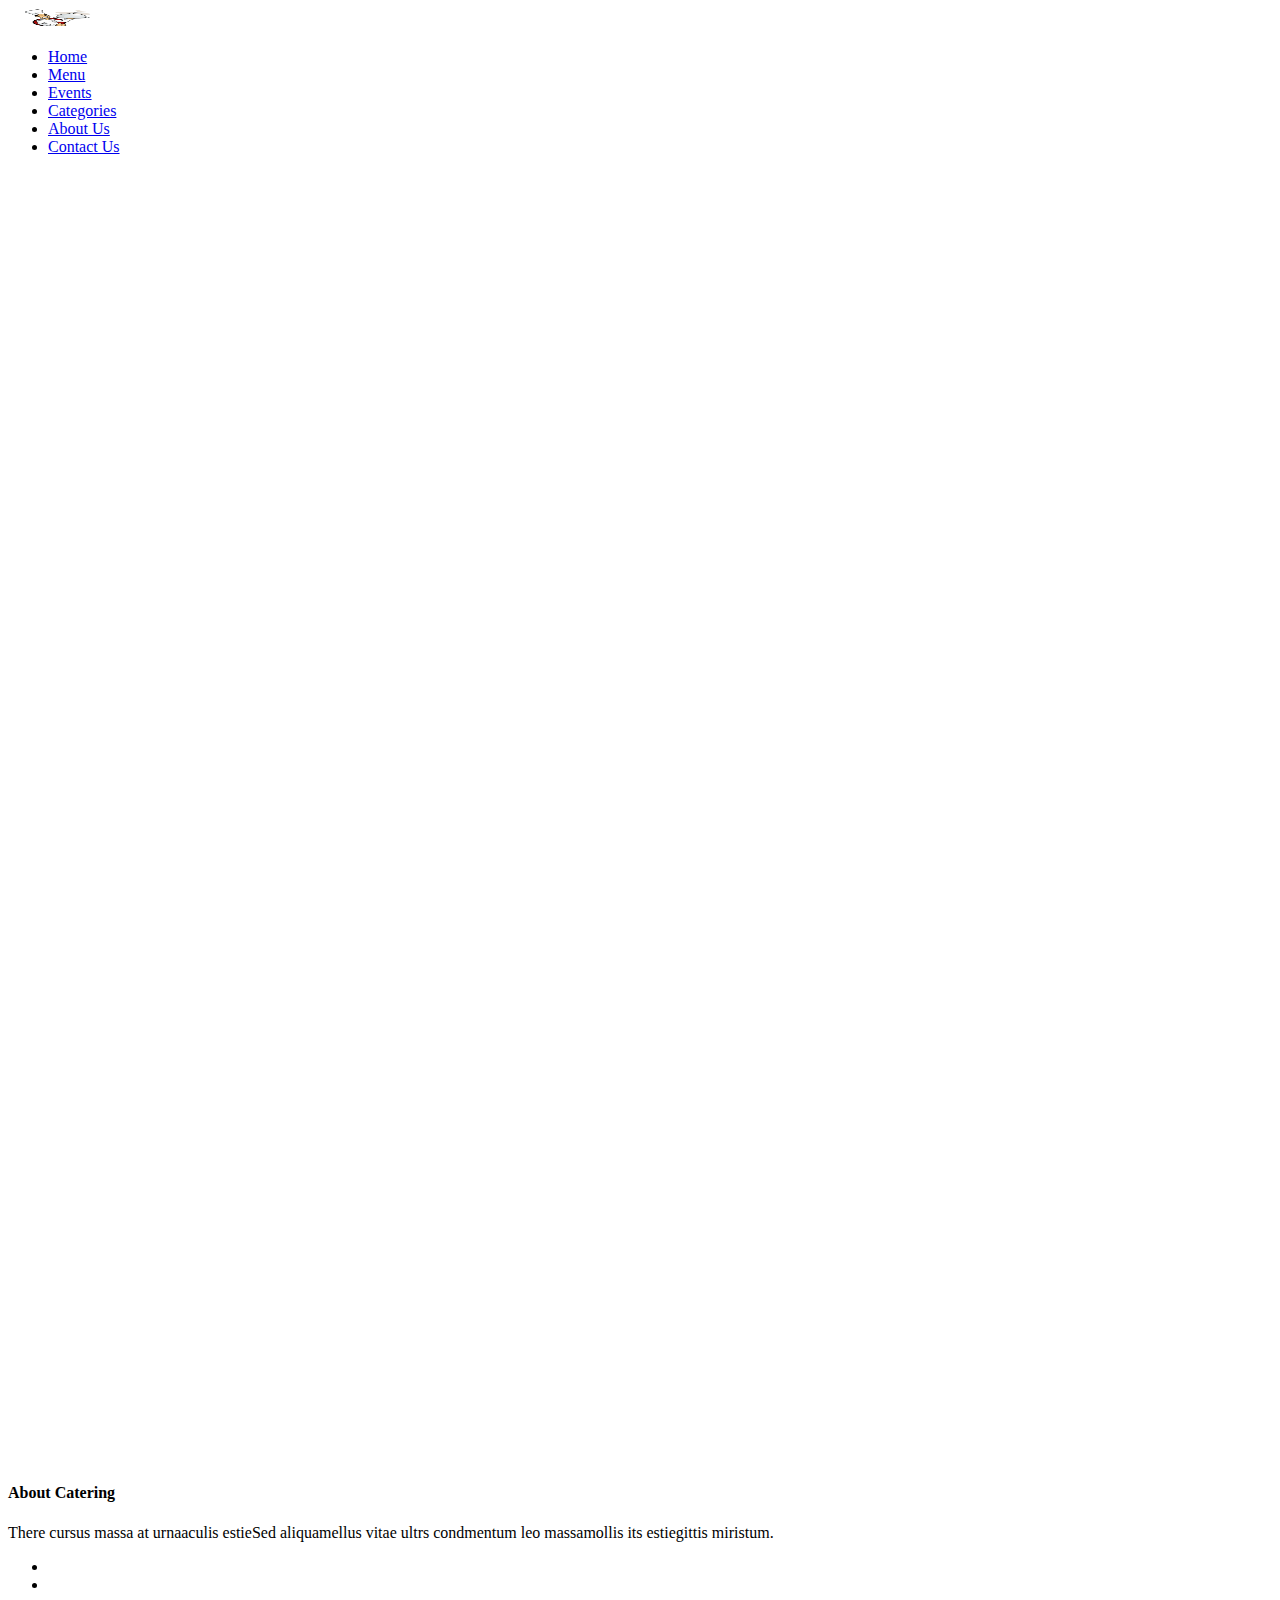
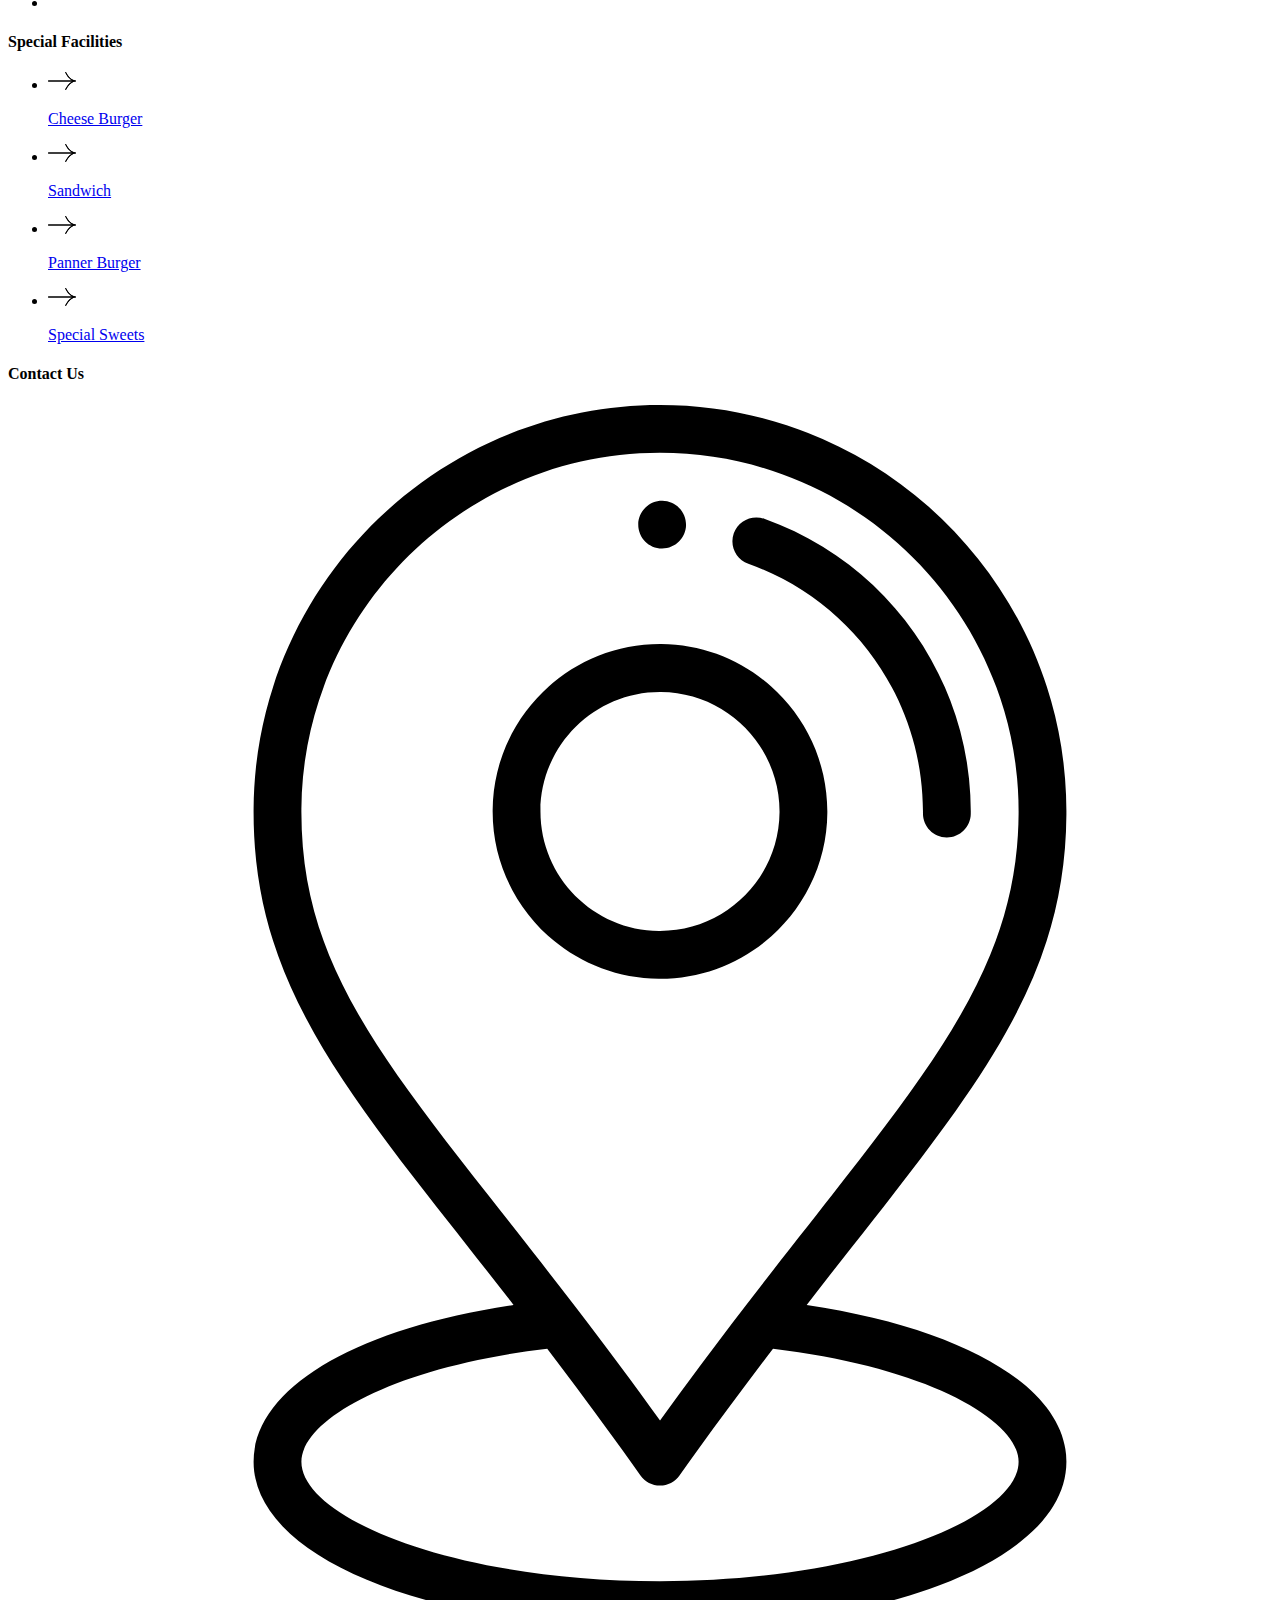
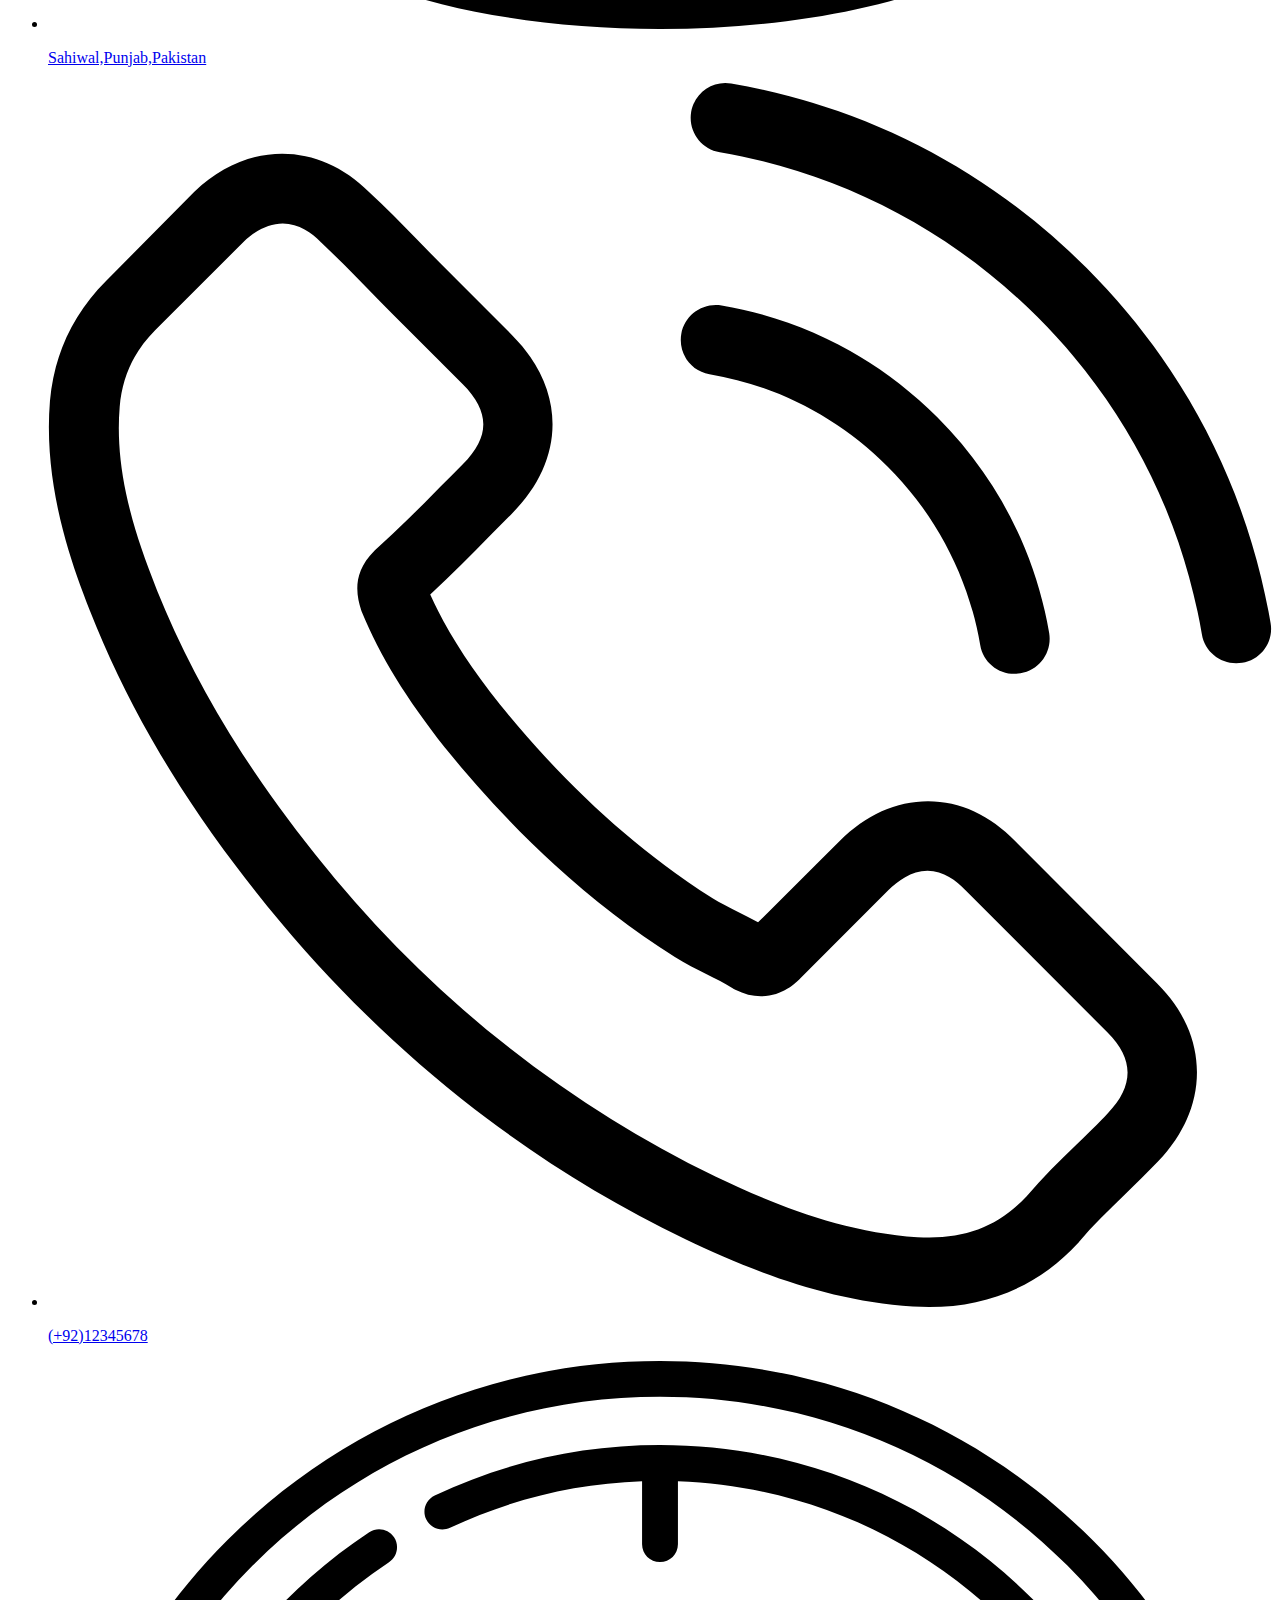
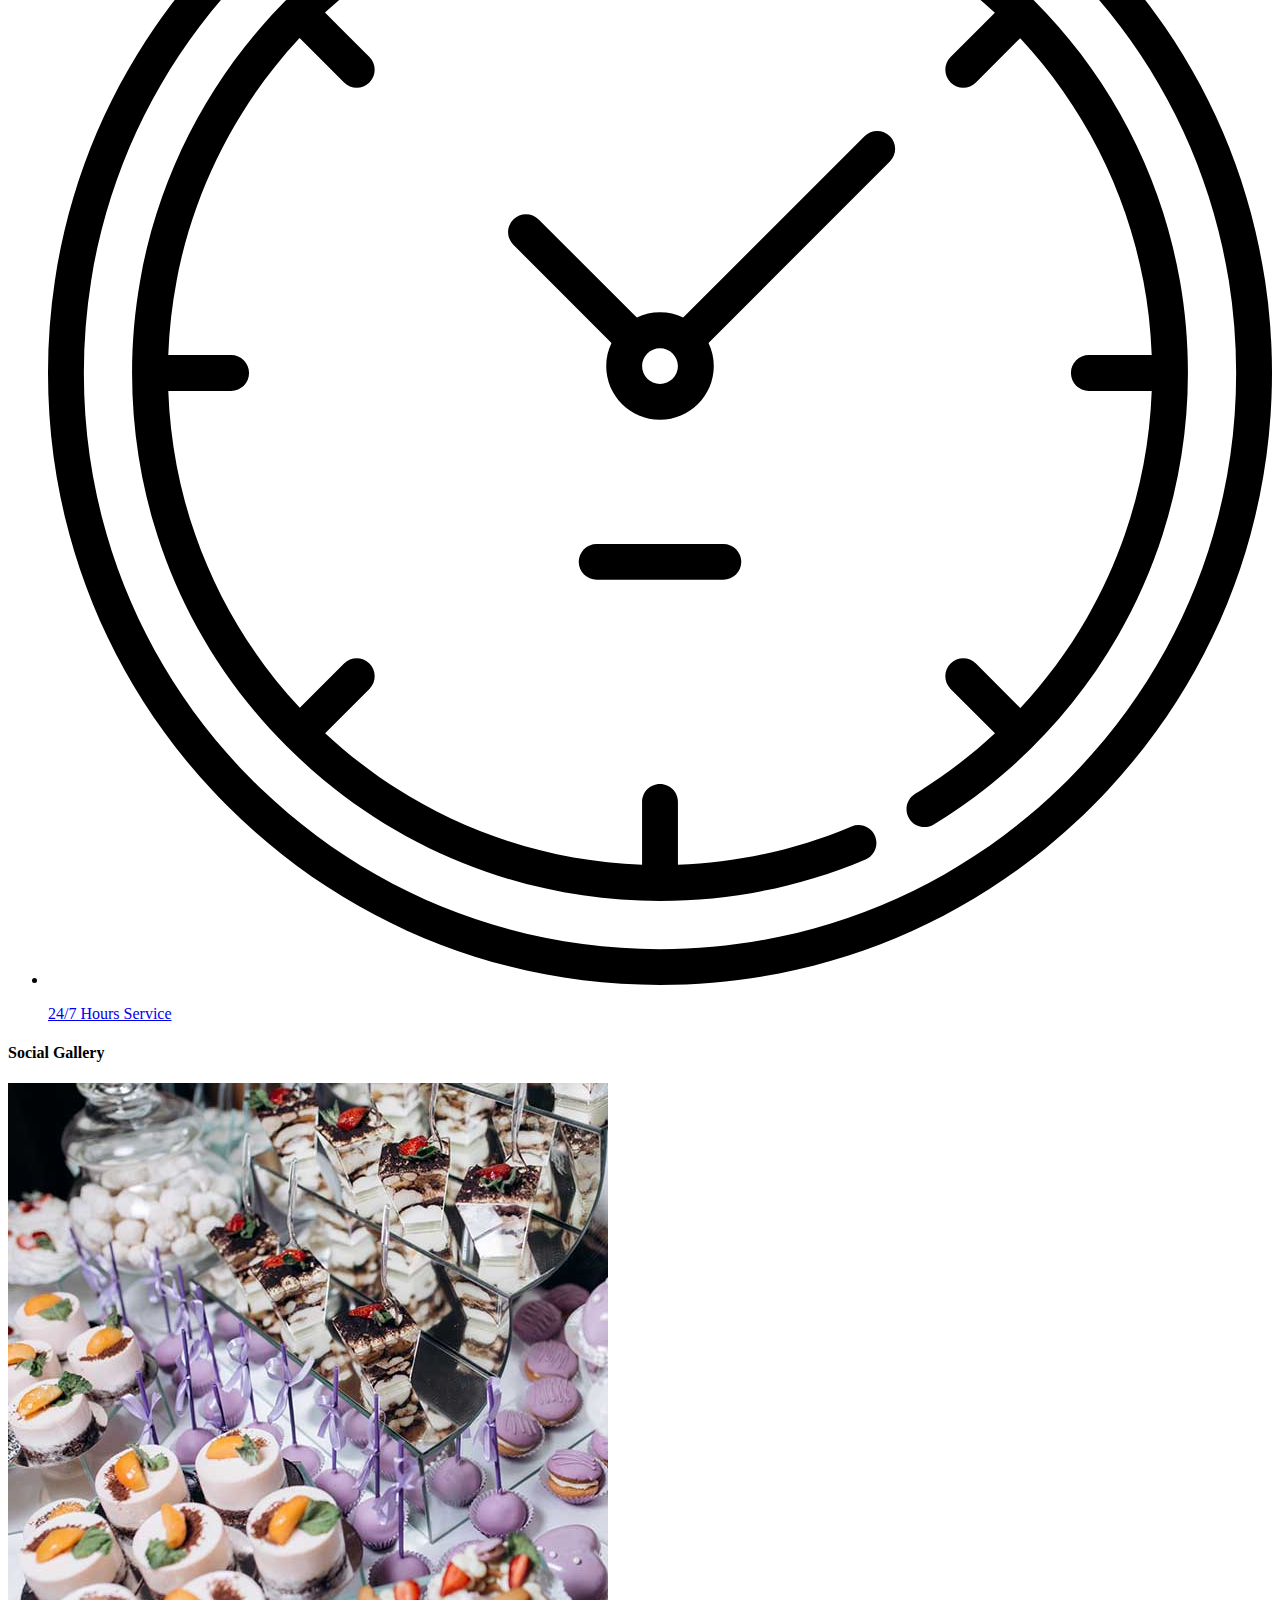
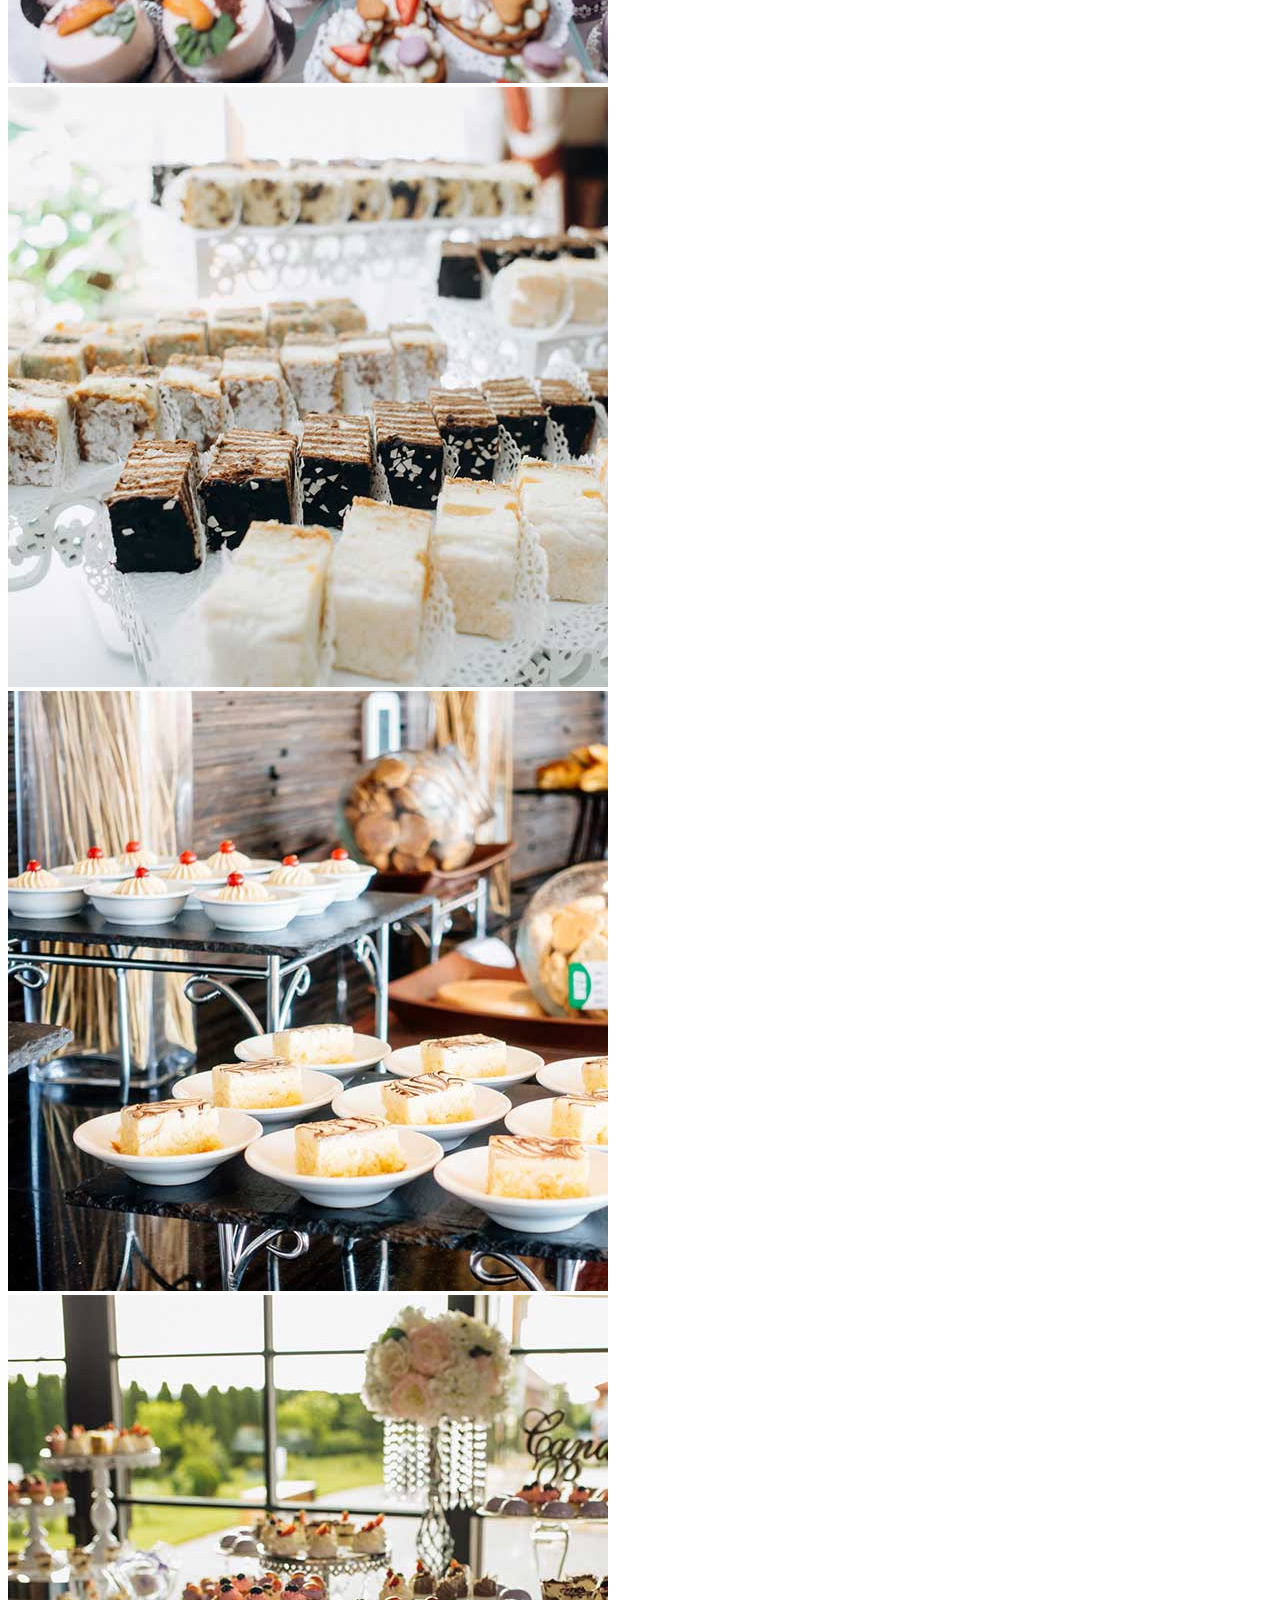
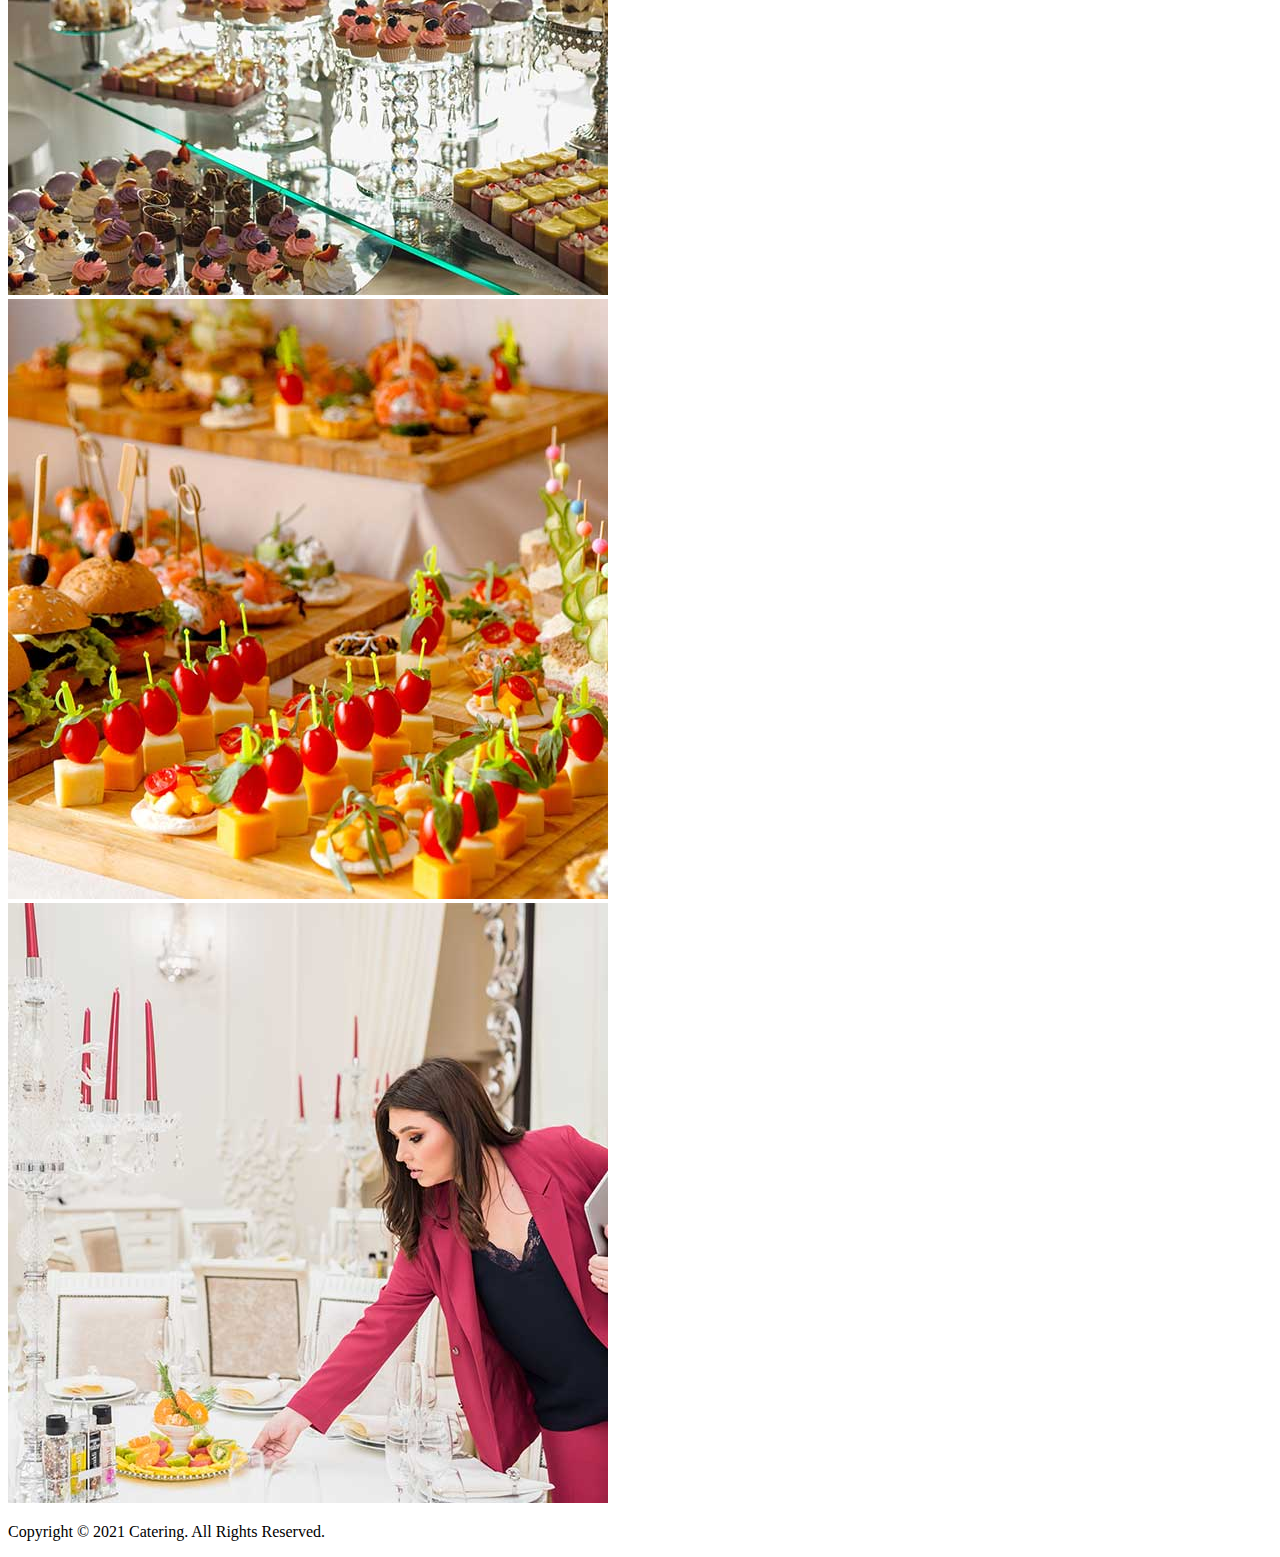
<file: main/register.html>
<!DOCTYPE html>
<html lang="en">
<head>
    <meta charset="UTF-8">
    <meta http-equiv="X-UA-Compatible" content="IE=edge">
    <meta name="viewport" content="width=device-width, initial-scale=1.0">
    <title>Register</title>
</head>
<body>
    <header>
        <div class="header-wrapper">
            <div class="container-fluid">
                <div class="row">
                    <div class="col-xl-2 col-lg-3 col-md-3 col-sm-4 col-4">
                        <div class="cat-logo-wrapper">
                            <a href="index.html">
                                <img src="../assets/images/main/logo.png" height="20px" width="100px" alt="catering">
                            </a>
                        </div>
                    </div>
                    <div class="col-xl-10 col-lg-9 col-md-9 col-sm-8 col-8">
                        <div class="main-menu-container">
                            <!-- Header Menus -->
                            <div class="main-menu">
                                <ul>
                                    <li class="active">
                                        <a href="index.html">Home</a>
                                    </li>
                                    <li>
                                        <a href="menu.html">Menu</a>
                                    </li>
                                    <li><a href="event.html">Events</a></li>
                                    <li><a href="index.html">Categories</a></li>
                                    <li><a href="about.html">About Us</a></li>
                                    <li><a href="contact.html">Contact Us</a></li>
                                </ul>
                            </div>
                            <div class="menu-btn-wrap">
                                <a href="javascript:void(0);" class="search-btn">
                                    <img src="../assets/images/main/search.svg" alt="">
                                </a>
                                <a href="javascript:void(0);" class="menu-btn">
                                    <span></span>
                                    <span></span>
                                    <span></span>
                                </a>
                            </div>
                            <a href="login.html" class="cat-btn header-btn" style="color: white; font-size: 20px;">
                                Login
                            </a>
                        </div>
                    </div>
                </div>
            </div>
        </div>
    </header>
    <footer class="main-footer">
        <div class="cat-footer-wrapper relative">
            <div class="container">
                <div class="row">
                    <div class="col-xl-3 col-lg-3 col-md-6 col-12">
                        <div class="cat-widget cat-foot-about">
                            <h4 class="footer-title">
                                About Catering
                            </h4>
                            <p>
                                There cursus massa at urnaaculis estieSed aliquamellus vitae ultrs condmentum leo massamollis its estiegittis miristum.
                            </p>
                            <ul class="cat-footer-social">
                                <li><a href="javascript:void(0);"><i class="fa fa-facebook-f"></i></a></li>
                                <li><a href="javascript:void(0);"><i class="fa fa-twitter"></i></a></li>
                                <li><a href="javascript:void(0);"><i class="fa fa-instagram"></i></a></li>
                            </ul>
                        </div>
                    </div>
                    <div class="col-xl-3 col-lg-3 col-md-6 col-12">
                        <div class="cat-widget cat-foot-menu">
                            <h4 class="footer-title">
                                Special Facilities
                            </h4>
                            <div class="footer-menu">
                                <ul>
                                    <li>
                                        <a href="javascript:void(0);">
                                            <span>
                                                <svg xmlns="http://www.w3.org/2000/svg" xmlns:xlink="http://www.w3.org/1999/xlink" x="0px" y="0px" width="28" height="18" viewBox="0 0 28 18" xml:space="preserve"><path d="M27.6,8.5c-5.5,0-9.5-8.1-9.5-8.2C17.9,0,17.7,0,17.5,0.1c-0.2,0.1-0.3,0.4-0.1,0.7c0.1,0.3,2.7,5.5,6.7,7.7H0.4C0.2,8.5,0,8.7,0,9c0,0.3,0.2,0.5,0.4,0.5h23.7c-4,2.2-6.6,7.4-6.7,7.7c-0.1,0.2,0,0.5,0.1,0.7c0.2,0.1,0.4,0.1,0.6-0.2c0-0.1,4.1-8.2,9.5-8.2C27.8,9.5,28,9.3,28,9C28,8.7,27.8,8.5,27.6,8.5z"></path><path d="M27.6,8.5c-5.5,0-9.5-8.1-9.5-8.2C17.9,0,17.7,0,17.5,0.1c-0.2,0.1-0.3,0.4-0.1,0.7c0.1,0.3,2.7,5.5,6.7,7.7H0.4C0.2,8.5,0,8.7,0,9c0,0.3,0.2,0.5,0.4,0.5h23.7c-4,2.2-6.6,7.4-6.7,7.7c-0.1,0.2,0,0.5,0.1,0.7c0.2,0.1,0.4,0.1,0.6-0.2c0-0.1,4.1-8.2,9.5-8.2C27.8,9.5,28,9.3,28,9C28,8.7,27.8,8.5,27.6,8.5z"></path></svg>
                                            </span>
                                            <p>
                                                Cheese Burger
                                            </p>
                                        </a>
                                    </li>
                                    <li>
                                        <a href="javascript:void(0);">
                                            <span>
                                                <svg xmlns="http://www.w3.org/2000/svg" xmlns:xlink="http://www.w3.org/1999/xlink" x="0px" y="0px" width="28" height="18" viewBox="0 0 28 18" xml:space="preserve"><path d="M27.6,8.5c-5.5,0-9.5-8.1-9.5-8.2C17.9,0,17.7,0,17.5,0.1c-0.2,0.1-0.3,0.4-0.1,0.7c0.1,0.3,2.7,5.5,6.7,7.7H0.4C0.2,8.5,0,8.7,0,9c0,0.3,0.2,0.5,0.4,0.5h23.7c-4,2.2-6.6,7.4-6.7,7.7c-0.1,0.2,0,0.5,0.1,0.7c0.2,0.1,0.4,0.1,0.6-0.2c0-0.1,4.1-8.2,9.5-8.2C27.8,9.5,28,9.3,28,9C28,8.7,27.8,8.5,27.6,8.5z"></path><path d="M27.6,8.5c-5.5,0-9.5-8.1-9.5-8.2C17.9,0,17.7,0,17.5,0.1c-0.2,0.1-0.3,0.4-0.1,0.7c0.1,0.3,2.7,5.5,6.7,7.7H0.4C0.2,8.5,0,8.7,0,9c0,0.3,0.2,0.5,0.4,0.5h23.7c-4,2.2-6.6,7.4-6.7,7.7c-0.1,0.2,0,0.5,0.1,0.7c0.2,0.1,0.4,0.1,0.6-0.2c0-0.1,4.1-8.2,9.5-8.2C27.8,9.5,28,9.3,28,9C28,8.7,27.8,8.5,27.6,8.5z"></path></svg>
                                            </span>
                                            <p>Sandwich</p>
                                        </a>
                                    </li>
                                    <li>
                                        <a href="javascript:void(0);">
                                            <span>
                                                <svg xmlns="http://www.w3.org/2000/svg" xmlns:xlink="http://www.w3.org/1999/xlink" x="0px" y="0px" width="28" height="18" viewBox="0 0 28 18" xml:space="preserve"><path d="M27.6,8.5c-5.5,0-9.5-8.1-9.5-8.2C17.9,0,17.7,0,17.5,0.1c-0.2,0.1-0.3,0.4-0.1,0.7c0.1,0.3,2.7,5.5,6.7,7.7H0.4C0.2,8.5,0,8.7,0,9c0,0.3,0.2,0.5,0.4,0.5h23.7c-4,2.2-6.6,7.4-6.7,7.7c-0.1,0.2,0,0.5,0.1,0.7c0.2,0.1,0.4,0.1,0.6-0.2c0-0.1,4.1-8.2,9.5-8.2C27.8,9.5,28,9.3,28,9C28,8.7,27.8,8.5,27.6,8.5z"></path><path d="M27.6,8.5c-5.5,0-9.5-8.1-9.5-8.2C17.9,0,17.7,0,17.5,0.1c-0.2,0.1-0.3,0.4-0.1,0.7c0.1,0.3,2.7,5.5,6.7,7.7H0.4C0.2,8.5,0,8.7,0,9c0,0.3,0.2,0.5,0.4,0.5h23.7c-4,2.2-6.6,7.4-6.7,7.7c-0.1,0.2,0,0.5,0.1,0.7c0.2,0.1,0.4,0.1,0.6-0.2c0-0.1,4.1-8.2,9.5-8.2C27.8,9.5,28,9.3,28,9C28,8.7,27.8,8.5,27.6,8.5z"></path></svg>
                                            </span>
                                            <p>
                                                Panner Burger
                                            </p>
                                        </a>
                                    </li>
                                    <li>
                                        <a href="javascript:void(0);">
                                            <span>
                                                <svg xmlns="http://www.w3.org/2000/svg" xmlns:xlink="http://www.w3.org/1999/xlink" x="0px" y="0px" width="28" height="18" viewBox="0 0 28 18" xml:space="preserve"><path d="M27.6,8.5c-5.5,0-9.5-8.1-9.5-8.2C17.9,0,17.7,0,17.5,0.1c-0.2,0.1-0.3,0.4-0.1,0.7c0.1,0.3,2.7,5.5,6.7,7.7H0.4C0.2,8.5,0,8.7,0,9c0,0.3,0.2,0.5,0.4,0.5h23.7c-4,2.2-6.6,7.4-6.7,7.7c-0.1,0.2,0,0.5,0.1,0.7c0.2,0.1,0.4,0.1,0.6-0.2c0-0.1,4.1-8.2,9.5-8.2C27.8,9.5,28,9.3,28,9C28,8.7,27.8,8.5,27.6,8.5z"></path><path d="M27.6,8.5c-5.5,0-9.5-8.1-9.5-8.2C17.9,0,17.7,0,17.5,0.1c-0.2,0.1-0.3,0.4-0.1,0.7c0.1,0.3,2.7,5.5,6.7,7.7H0.4C0.2,8.5,0,8.7,0,9c0,0.3,0.2,0.5,0.4,0.5h23.7c-4,2.2-6.6,7.4-6.7,7.7c-0.1,0.2,0,0.5,0.1,0.7c0.2,0.1,0.4,0.1,0.6-0.2c0-0.1,4.1-8.2,9.5-8.2C27.8,9.5,28,9.3,28,9C28,8.7,27.8,8.5,27.6,8.5z"></path></svg>
                                            </span>
                                            <p>
                                                Special Sweets
                                            </p>
                                        </a>
                                    </li>
                                </ul>
                            </div>
                        </div>
                    </div>
                    <div class="col-xl-3 col-lg-3 col-md-6 col-12">
                        <div class="cat-widget cat-foot-menu">
                            <h4 class="footer-title">
                                Contact Us
                            </h4>
                            <div class="footer-menu contact-menu">
                                <ul>
                                    <li>
                                        <a href="javascript:void(0);">
                                            <span>
                                                <svg version="1.1" xmlns="http://www.w3.org/2000/svg" xmlns:xlink="http://www.w3.org/1999/xlink" x="0px" y="0px" viewBox="0 0 511.999 511.999" xml:space="preserve">
                                                    <g>
                                                        <g>
                                                            <path d="M256.98,40.005c-5.53-0.04-10.04,4.41-10.08,9.93c-0.04,5.52,4.4,10.03,9.93,10.07c5.52,0.04,10.03-4.4,10.07-9.92
                                                                C266.94,44.565,262.5,40.055,256.98,40.005z"/>
                                                        </g>
                                                    </g>
                                                    <g>
                                                        <g>
                                                            <path d="M256.525,100.004c-38.611-0.274-70.232,30.875-70.524,69.474c-0.291,38.597,30.875,70.233,69.474,70.524
                                                                c0.179,0.001,0.357,0.002,0.536,0.002c38.353,0,69.698-31.056,69.988-69.476C326.29,131.933,295.125,100.295,256.525,100.004z
                                                                 M256.009,220.005c-0.126,0-0.258-0.001-0.384-0.002c-27.571-0.208-49.833-22.806-49.625-50.375
                                                                c0.207-27.445,22.595-49.627,49.991-49.627c0.126,0,0.258,0.001,0.384,0.002c27.571,0.208,49.833,22.806,49.625,50.375
                                                                C305.792,197.823,283.405,220.005,256.009,220.005z"/>
                                                        </g>
                                                    </g>
                                                    <g>
                                                        <g>
                                                            <path d="M299.631,47.589c-5.202-1.846-10.921,0.879-12.767,6.085c-1.845,5.206,0.88,10.921,6.085,12.767
                                                                c44.047,15.611,73.402,57.562,73.05,104.389c-0.041,5.522,4.402,10.033,9.925,10.075c0.025,0,0.051,0,0.077,0
                                                                c5.486,0,9.956-4.428,9.998-9.925C386.415,115.633,351.706,66.046,299.631,47.589z"/>
                                                        </g>
                                                    </g>
                                                    <g>
                                                        <g>
                                                            <path d="M317.357,376.442c66.513-85.615,108.08-130.26,108.641-205.164C426.702,77.035,350.22,0,255.984,0
                                                                C162.848,0,86.71,75.428,86.002,168.728c-0.572,76.935,41.767,121.519,108.739,207.7C128.116,386.384,86.002,411.401,86.002,442
                                                                c0,20.497,18.946,38.89,53.349,51.79c31.313,11.742,72.74,18.209,116.649,18.209s85.336-6.467,116.649-18.209
                                                                c34.403-12.901,53.349-31.294,53.349-51.791C425.998,411.417,383.923,386.406,317.357,376.442z M106.001,168.879
                                                                C106.625,86.55,173.8,20,255.986,20c83.159,0,150.633,67.988,150.013,151.129c-0.532,71.134-44.614,114.971-114.991,206.714
                                                                c-12.553,16.356-24.081,31.82-34.993,46.947c-10.88-15.136-22.178-30.323-34.919-46.953
                                                                C147.81,282.253,105.459,241.729,106.001,168.879z M256,492c-85.851,0-149.999-26.397-149.999-50
                                                                c0-17.504,38.348-39.616,102.826-47.273c14.253,18.701,26.749,35.691,39.005,53.043c1.872,2.65,4.914,4.228,8.159,4.23
                                                                c0.003,0,0.006,0,0.009,0c3.242,0,6.283-1.572,8.158-4.217c12.14-17.126,24.978-34.535,39.109-53.045
                                                                c64.418,7.665,102.732,29.77,102.732,47.263C405.998,465.603,341.851,492,256,492z"/>
                                                        </g>
                                                    </g>
                                                </svg>
                                            </span>
                                            <p>Sahiwal,Punjab,Pakistan</p>
                                        </a>
                                    </li>

                                    <li>
                                        <a href="javascript:void(0);">
                                            <span>
                                                <svg version="1.1" xmlns="http://www.w3.org/2000/svg" xmlns:xlink="http://www.w3.org/1999/xlink" x="0px" y="0px" viewBox="0 0 473.806 473.806" xml:space="preserve">
                                                    <g>
                                                        <g>
                                                            <path d="M374.456,293.506c-9.7-10.1-21.4-15.5-33.8-15.5c-12.3,0-24.1,5.3-34.2,15.4l-31.6,31.5c-2.6-1.4-5.2-2.7-7.7-4
                                                                c-3.6-1.8-7-3.5-9.9-5.3c-29.6-18.8-56.5-43.3-82.3-75c-12.5-15.8-20.9-29.1-27-42.6c8.2-7.5,15.8-15.3,23.2-22.8
                                                                c2.8-2.8,5.6-5.7,8.4-8.5c21-21,21-48.2,0-69.2l-27.3-27.3c-3.1-3.1-6.3-6.3-9.3-9.5c-6-6.2-12.3-12.6-18.8-18.6
                                                                c-9.7-9.6-21.3-14.7-33.5-14.7s-24,5.1-34,14.7c-0.1,0.1-0.1,0.1-0.2,0.2l-34,34.3c-12.8,12.8-20.1,28.4-21.7,46.5
                                                                c-2.4,29.2,6.2,56.4,12.8,74.2c16.2,43.7,40.4,84.2,76.5,127.6c43.8,52.3,96.5,93.6,156.7,122.7c23,10.9,53.7,23.8,88,26
                                                                c2.1,0.1,4.3,0.2,6.3,0.2c23.1,0,42.5-8.3,57.7-24.8c0.1-0.2,0.3-0.3,0.4-0.5c5.2-6.3,11.2-12,17.5-18.1c4.3-4.1,8.7-8.4,13-12.9
                                                                c9.9-10.3,15.1-22.3,15.1-34.6c0-12.4-5.3-24.3-15.4-34.3L374.456,293.506z M410.256,398.806
                                                                C410.156,398.806,410.156,398.906,410.256,398.806c-3.9,4.2-7.9,8-12.2,12.2c-6.5,6.2-13.1,12.7-19.3,20
                                                                c-10.1,10.8-22,15.9-37.6,15.9c-1.5,0-3.1,0-4.6-0.1c-29.7-1.9-57.3-13.5-78-23.4c-56.6-27.4-106.3-66.3-147.6-115.6
                                                                c-34.1-41.1-56.9-79.1-72-119.9c-9.3-24.9-12.7-44.3-11.2-62.6c1-11.7,5.5-21.4,13.8-29.7l34.1-34.1c4.9-4.6,10.1-7.1,15.2-7.1
                                                                c6.3,0,11.4,3.8,14.6,7c0.1,0.1,0.2,0.2,0.3,0.3c6.1,5.7,11.9,11.6,18,17.9c3.1,3.2,6.3,6.4,9.5,9.7l27.3,27.3
                                                                c10.6,10.6,10.6,20.4,0,31c-2.9,2.9-5.7,5.8-8.6,8.6c-8.4,8.6-16.4,16.6-25.1,24.4c-0.2,0.2-0.4,0.3-0.5,0.5
                                                                c-8.6,8.6-7,17-5.2,22.7c0.1,0.3,0.2,0.6,0.3,0.9c7.1,17.2,17.1,33.4,32.3,52.7l0.1,0.1c27.6,34,56.7,60.5,88.8,80.8
                                                                c4.1,2.6,8.3,4.7,12.3,6.7c3.6,1.8,7,3.5,9.9,5.3c0.4,0.2,0.8,0.5,1.2,0.7c3.4,1.7,6.6,2.5,9.9,2.5c8.3,0,13.5-5.2,15.2-6.9
                                                                l34.2-34.2c3.4-3.4,8.8-7.5,15.1-7.5c6.2,0,11.3,3.9,14.4,7.3c0.1,0.1,0.1,0.1,0.2,0.2l55.1,55.1
                                                                C420.456,377.706,420.456,388.206,410.256,398.806z"/>
                                                            <path d="M256.056,112.706c26.2,4.4,50,16.8,69,35.8s31.3,42.8,35.8,69c1.1,6.6,6.8,11.2,13.3,11.2c0.8,0,1.5-0.1,2.3-0.2
                                                                c7.4-1.2,12.3-8.2,11.1-15.6c-5.4-31.7-20.4-60.6-43.3-83.5s-51.8-37.9-83.5-43.3c-7.4-1.2-14.3,3.7-15.6,11
                                                                S248.656,111.506,256.056,112.706z"/>
                                                            <path d="M473.256,209.006c-8.9-52.2-33.5-99.7-71.3-137.5s-85.3-62.4-137.5-71.3c-7.3-1.3-14.2,3.7-15.5,11
                                                                c-1.2,7.4,3.7,14.3,11.1,15.6c46.6,7.9,89.1,30,122.9,63.7c33.8,33.8,55.8,76.3,63.7,122.9c1.1,6.6,6.8,11.2,13.3,11.2
                                                                c0.8,0,1.5-0.1,2.3-0.2C469.556,223.306,474.556,216.306,473.256,209.006z"/>
                                                        </g>
                                                    </g>
                                                </svg>
                                            </span>
                                            <p>(+92)12345678</p>
                                        </a>
                                    </li>

                                    <li>
                                        <a href="javascript:void(0);">
                                            <span>
                                                <svg enable-background="new 0 0 512 512" viewBox="0 0 512 512" xmlns="http://www.w3.org/2000/svg">
                                                    <g>
                                                        <path d="m437.02 74.98c-48.353-48.351-112.64-74.98-181.02-74.98s-132.668 26.629-181.02 74.98c-48.351 48.352-74.98 112.64-74.98 181.02s26.629 132.668 74.98 181.02c48.352 48.351 112.64 74.98 181.02 74.98s132.667-26.629 181.02-74.98c48.351-48.352 74.98-112.64 74.98-181.02s-26.629-132.668-74.98-181.02zm-10.607 351.433c-45.519 45.519-106.039 70.587-170.413 70.587s-124.894-25.068-170.413-70.587-70.587-106.039-70.587-170.413 25.068-124.894 70.587-170.413 106.039-70.587 170.413-70.587 124.894 25.068 170.413 70.587 70.587 106.039 70.587 170.413-25.068 124.894-70.587 170.413z"/><path d="m336.118 445.661c-23.082 9.763-47.478 15.131-72.618 16.024v-26.289c0-4.142-3.358-7.5-7.5-7.5s-7.5 3.358-7.5 7.5v26.286c-51.103-1.84-97.511-22.395-132.569-55.007l18.52-18.52c2.929-2.929 2.929-7.678 0-10.607s-7.678-2.929-10.607 0l-18.52 18.52c-32.612-35.057-53.166-81.465-55.006-132.568h26.287c4.142 0 7.5-3.358 7.5-7.5s-3.358-7.5-7.5-7.5h-26.29c1.802-49.93 21.536-96.786 54.925-132.654l18.605 18.605c1.464 1.465 3.384 2.197 5.303 2.197s3.839-.732 5.303-2.196c2.929-2.929 2.929-7.678 0-10.607l-18.599-18.599c8.259-7.67 17.194-14.736 26.785-21.076 3.455-2.284 4.404-6.937 2.12-10.393-2.285-3.455-6.937-4.405-10.392-2.12-62.115 41.064-99.198 109.978-99.198 184.343 0 58.987 22.971 114.443 64.681 156.153s97.166 64.681 156.153 64.681c29.809 0 58.73-5.84 85.96-17.357 3.815-1.614 5.6-6.014 3.986-9.829-1.614-3.816-6.015-5.601-9.829-3.987z"/><path d="m412.153 99.847c-41.71-41.71-97.166-64.68-156.153-64.68-32.955 0-64.66 7.086-94.235 21.06-3.745 1.77-5.347 6.24-3.577 9.985 1.769 3.746 6.24 5.346 9.985 3.577 25.305-11.957 52.295-18.485 80.327-19.474v26.289c0 4.142 3.358 7.5 7.5 7.5s7.5-3.358 7.5-7.5v-26.286c51.103 1.84 97.511 22.395 132.569 55.007l-18.52 18.52c-2.929 2.929-2.929 7.678 0 10.607 1.464 1.464 3.384 2.196 5.303 2.196s3.839-.732 5.303-2.197l18.52-18.52c32.613 35.058 53.167 81.466 55.007 132.569h-26.287c-4.142 0-7.5 3.358-7.5 7.5s3.358 7.5 7.5 7.5h26.291c-1.216 33.407-10.521 66.086-27.119 94.949-7.819 13.598-17.188 26.234-27.834 37.678l-18.578-18.579c-2.929-2.929-7.678-2.929-10.607 0s-2.929 7.678 0 10.607l18.574 18.574c-10.23 9.517-21.409 18.026-33.396 25.31-3.54 2.151-4.666 6.764-2.515 10.304 1.412 2.323 3.883 3.607 6.417 3.606 1.327 0 2.67-.352 3.887-1.091 31.843-19.349 58.489-46.643 77.055-78.931 19.144-33.293 29.263-71.305 29.263-109.927 0-58.987-22.97-114.443-64.68-156.153z"/><path d="m341.555 156.945-75.861 75.861c-2.937-1.408-6.225-2.199-9.694-2.199s-6.757.79-9.695 2.199l-41.056-41.055c-2.929-2.929-7.678-2.929-10.606 0-2.929 2.929-2.929 7.678 0 10.606l41.056 41.055c-1.409 2.938-2.199 6.225-2.199 9.695 0 12.407 10.093 22.5 22.5 22.5s22.5-10.094 22.5-22.5c0-3.469-.79-6.757-2.199-9.695l75.861-75.861c2.929-2.929 2.929-7.678 0-10.607-2.929-2.928-7.678-2.928-10.607.001zm-85.555 103.662c-4.136 0-7.5-3.365-7.5-7.5s3.364-7.5 7.5-7.5 7.5 3.365 7.5 7.5c0 4.136-3.364 7.5-7.5 7.5z"/><path d="m282.5 342.5c4.142 0 7.5-3.358 7.5-7.5s-3.358-7.5-7.5-7.5h-53c-4.142 0-7.5 3.358-7.5 7.5s3.358 7.5 7.5 7.5z"/>
                                                    </g>
                                                </svg>
                                            </span>
                                            <p>
                                                24/7 Hours Service
                                            </p>
                                        </a>
                                    </li>

                                </ul>
                            </div>
                        </div>
                    </div>
                    <div class="col-xl-3 col-lg-3 col-md-6 col-12">
                        <div class="cat-widget cat-foot-menu">
                            <h4 class="footer-title">
                                Social Gallery
                            </h4>
                            <div class="insta-picture">
                                <div class="row">
                                    <div class="col-md-4 col-sm-4 col-4">
                                        <div class="footer-img">
                                            <a href="javascript:void(0);">
                                                <img src="../assets/images/main/event/01.jpg" alt="">
                                            </a>
                                        </div>
                                    </div>
                                    <div class="col-md-4 col-sm-4 col-4">
                                        <div class="footer-img">
                                            <a href="javascript:void(0);">
                                                <img src="../assets/images/main/event/02.jpg" alt="">
                                            </a>
                                        </div>
                                    </div>
                                    <div class="col-md-4 col-sm-4 col-4">
                                        <div class="footer-img">
                                            <a href="javascript:void(0);">
                                                <img src="../assets/images/main/event/03.jpg" alt="">
                                            </a>
                                        </div>
                                    </div>
                                    <div class="col-md-4 col-sm-4 col-4">
                                        <div class="footer-img">
                                            <a href="javascript:void(0);">
                                                <img src="../assets/images/main/event/04.jpg" alt="">
                                            </a>
                                        </div>
                                    </div>
                                    <div class="col-md-4 col-sm-4 col-4">
                                        <div class="footer-img">
                                            <a href="javascript:void(0);">
                                                <img src="../assets/images/main/event/05.jpg" alt="">
                                            </a>
                                        </div>
                                    </div>
                                    <div class="col-md-4 col-sm-4 col-4">
                                        <div class="footer-img">
                                            <a href="javascript:void(0);">
                                                <img src="../assets/images/main/event/06.jpg" alt="">
                                            </a>
                                        </div>
                                    </div>
                                </div>
                            </div>
                        </div>
                    </div>
                </div>
            </div>
        </div>
        <div class="cat-footer-copyright">
            <p>
                Copyright &copy; 2021 Catering. All Rights Reserved.
            </p>
        </div>
    </footer>
</body>
</html>
</file>
